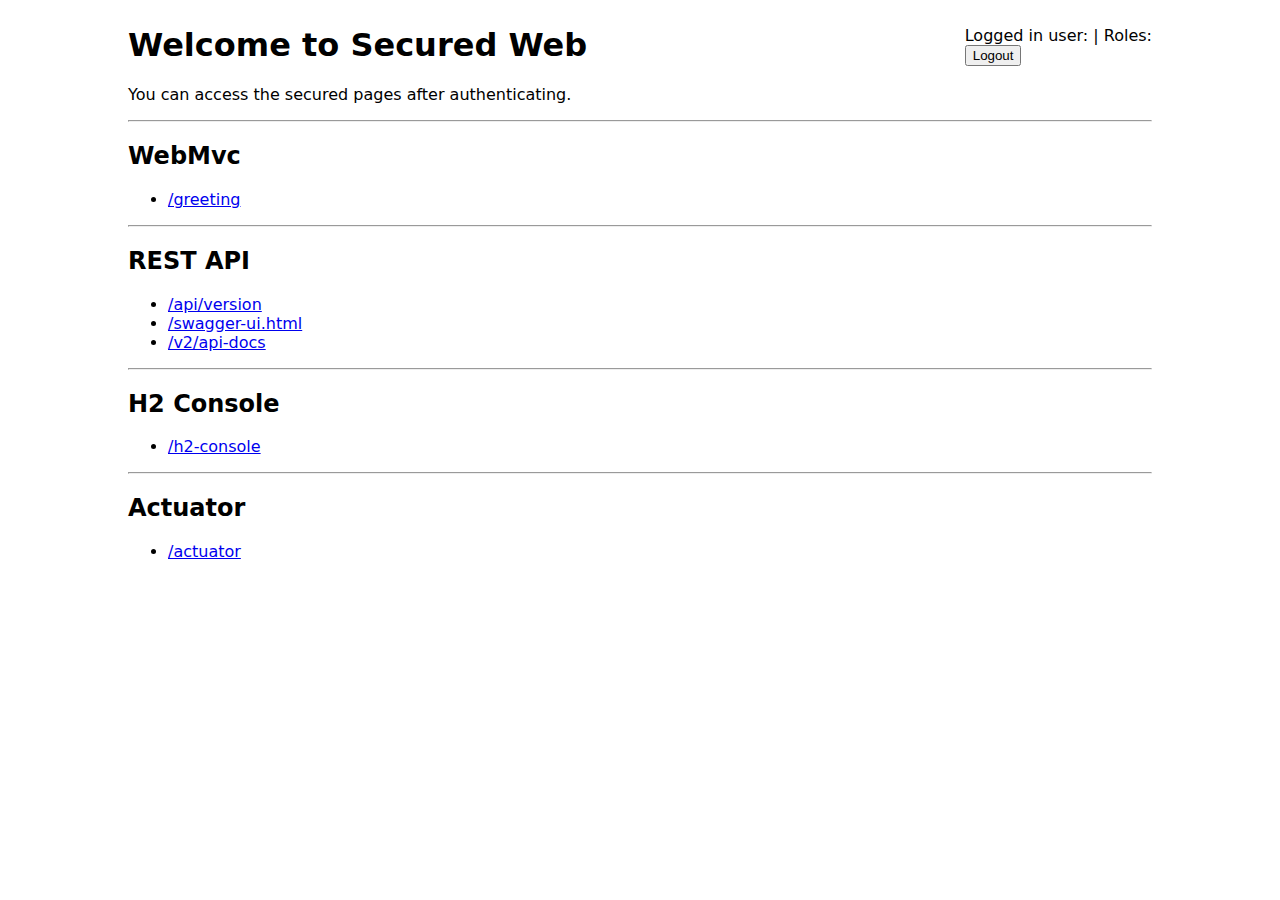
<file: 04-secured-rest-api/src/main/resources/templates/index.html>
<!DOCTYPE html>
<html xmlns="http://www.w3.org/1999/xhtml" xmlns:th="http://www.thymeleaf.org"
      xmlns:sec="http://www.thymeleaf.org/thymeleaf-extras-springsecurity4">
<head>
  <title>Secured Web App</title>
  <meta charset="utf-8"/>
  <link rel="stylesheet" href="../static/css/main.css" th:href="@{/css/main.css}"/>
</head>

<body>

<div th:fragment="logout" class="logout" sec:authorize="isAuthenticated()">
  Logged in user: <span sec:authentication="name"></span> |
  Roles: <span sec:authentication="principal.authorities"></span>
  <div>
    <form action="#" th:action="@{/logout}" method="post">
      <input type="submit" value="Logout"/>
    </form>
  </div>
</div>

<h1>Welcome to Secured Web</h1>

<p>You can access the secured pages after authenticating.</p>

<hr/>

<h2>WebMvc</h2>
<ul>
  <li><a href="/greeting">/greeting</a></li>
</ul>

<hr/>

<h2>REST API</h2>
<ul>
  <li><a href="/api/version">/api/version</a></li>
  <li><a href="/swagger-ui.html">/swagger-ui.html</a></li>
  <li><a href="/v2/api-docs">/v2/api-docs</a></li>
</ul>

<hr/>

<h2>H2 Console</h2>
<ul>
  <li><a target="_blank" href="/h2-console">/h2-console</a></li>
</ul>

<hr/>

<h2>Actuator</h2>
<ul>
  <li><a href="/actuator">/actuator</a></li>
</ul>

</body>
</html>
</file>
